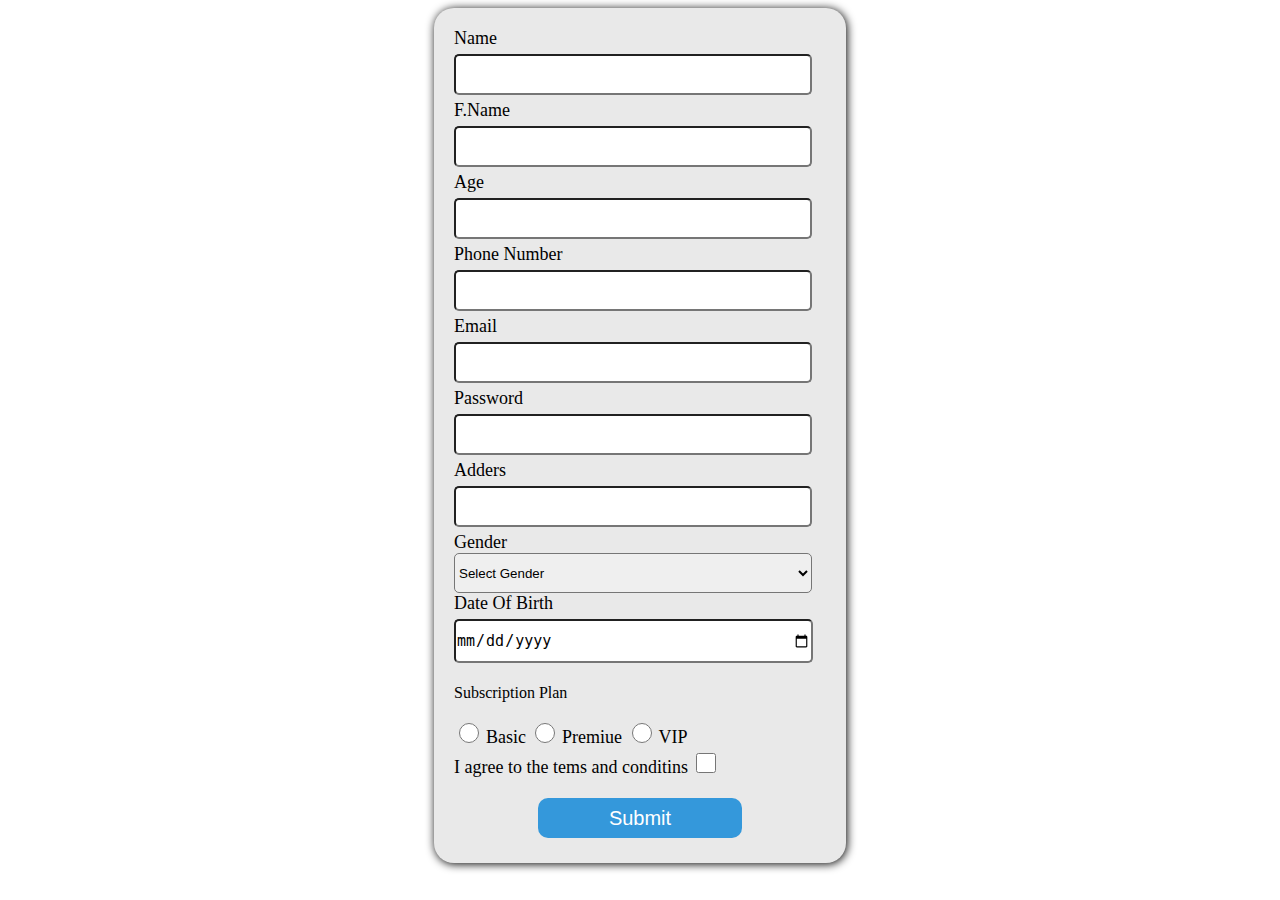
<file: loging.html>
<!DOCTYPE html>
<html lang="en">

<head>
    <meta charset="UTF-8">
    <meta name="viewport" content="width=device-width, initial-scale=1.0">
    <title>Document</title>
    <LInk rel="STYLESHEET" type="tEXT/CSS" href="style.CSS">

</head>

<body id="SD">
    <div id="stc">
        <label for="name"> Name</label>
        <input type="text" id="name">
        <br>
        <label for="fname"> F.Name</label>

        <input type="text" name="" id="fanme">
        <br>
        <label for="age"> Age</label>
        <input type="number" name="" id="age"><br>


        <label for="ph"> Phone Number</label>
        <input type="tel" id="ph">
        <br>

        <label for="email">Email</label>
        <input type="email" name="Email" id="Email">
        <br>
        <label for="password"> Password</label>
        <input type="password" name="password" id="password">
    
        <br>

        <label for="add">Adders</label>
        <input type="text" name="" id="add"><br>

        <label for="gender"> Gender</label>
        <select name="gender" id="gender" required>
            <option value="" disabled selected> Select Gender</option>
            <option value="Male">Male</option>
            <option value="Female">Female</option>
            <option value="Other">Other</option>
        </select>
        <br>


        <label for="date ">Date Of Birth</label>
        <input type="date" name="date" id="date">
        <br>
        <p>Subscription Plan </p>
        <input type="radio" name=" Subscription" id="basic">
        <label for="basic">Basic</label>
        <input type="radio" name=" Subscription" id="Premiue">
        <label for="Premiue"> Premiue </label>
        <input type="radio" name=" Subscription" id="VIP">
        <label for="VIP">VIP</label>
        <br>

        <label for="checkbox">I agree to the tems and conditins </label>
        <input type="checkbox" id="checkbox">
<div id="op">
        <button type="submit">Submit</button>
        </div>
    </div>

</body>

</html>
</file>
<file: style.CSS>
.p1 {
    width: 300px;
    padding-right: 25px;
    padding-left: 25px;


}

.div {
    box-shadow: 1px 1px 20px rgb(189, 167, 167);
    width: 350px;
    height: 400px;
    border-radius: 5%;
    border-top-right-radius: 10%;
    display: inline-block;
    margin: 5%;
    font-family: Arial, Helvetica, sans-serif;
}

#div1 {
    width: 300;
}

#div3 {
    position: fixed;


}

.img {
    border-top-right-radius: 5%;
    border-top-left-radius: 5%;
}

#bigbro {

    width: 100%;


}

#me {
    background-color: rgb(69, 55, 55);
    color: rgb(234, 215, 90);
    text-align: center;
    height: 50px;
    font-size: 40px;
}

#goto {
    width: 150px;
    height: 50px;
    border-radius: 20px;
    font-size: 16px;
    border: 0cm;
    background-color: rgb(38, 106, 217);
    color: white;

}

#abc {
    text-align: center;
    background-image: url(https://media.istockphoto.com/id/1169929038/photo/developing-programmer-team-development-website-design-and-coding-technologies-working-in.jpg?s=2048x2048&w=is&k=20&c=IH7wWJ0vxoh6UcAT9T174hAtgDRSXVL_nROpuefZoxA=);
    filter: blur(7px);
    background-size: cover;
    height: 800px;
    width: 100%;



}

#text {
    position: absolute;
    top: 0px;
    color: white;
    text-align: center;
    height: 800px;
    width: 100%;


}

#h1 {
    font-family: Georgia, 'Times New Roman', Times, serif;
    font-size: 75px;
    color: #00d9fa;
    margin-bottom: 50PX;




}

#h2 {
    font-size: 65px;
    color: #ff0000;
    margin-bottom: 50PX;



}

#h3 {
    font-size: 30px;
    color: #4b29a1;
    margin-bottom: 50PX;



}

#p {
    font-size: 30px;
    color: rgb(0, 0, 0);
    font-display: block;
    margin-bottom: 50PX;

}

.A {
    background-color: #ffffff;
    display: inline-block;
    width: 250px;
    height: 375px;
    text-align: center;
    overflow: auto;
    position: relative;
    border-radius: 5%;
    border-top-right-radius: 10%;
    display: inline-block;
    margin: 2%;
    font-family: Arial, Helvetica, sans-serif;
    box-shadow: 1px 1px 20px rgb(189, 167, 167);
    position: relative;


}

#IMG1 {
    width: 125PX;
    height: 125PX;



}

#for {

    margin-top: 20px;
}





#king {
    height: 350px;
}

#bap {

    text-align: center;
    width: 80%;
    margin: auto;



}

#IMG {
    margin-top: 20PX;
}

.pb {
    width: 220px;
    margin: 15px;
    margin-top: 40px;
}

#go {
    width: 130px;
    height: 40px;
    border-radius: 20px;
    font-size: 16px;
    border: 0cm;
    background-color: rgb(38, 106, 217);
    color: white;
    position: absolute;
    bottom: 30px;
    left: 55px;


}

#no {
    text-align: center;
    background-color: black;
    color: yellow;


}


label {
    font-size: 18px;

}

input {
    width: 350PX;
    height: 35PX;
    font-size: 15px;
    margin-top: 5px;
    margin-bottom: 5PX;
    border-radius: 5px;

}

select,
input[type="date"] {
    width: 358PX;
    height: 40PX;
    padding: 0px;
    border-radius: 5px;

}

input[type="date"] {
    width: 355PX;
    height: 40PX;




}

input[type="radio"],
input[type="checkbox"] {
    width: 20px;
    height: 20px;
    


}

#stc {
    width: 372px;
    height: 815px;
    margin: auto;
    padding: 20px;

    background-color: #e9e9e9;
    box-shadow:     1px 1px 10px;
    border-radius: 20px;
    
}
#SD{
    background-color:rgb(255, 255, 255)

}
button{
    width: 55%;
    margin-top: 20px;
    height: 40px;
   background-color: #3498db; 
   border: 0px;
   border-radius: 10px;
   color: white;
   font-size: 20px;
}
#op{
    display: flex;
    align-items: center;
    justify-content: center;
}

@media only screen and (max-width: 750px) {

    input,
    select{
        width: 300px;
        font-size: 15px;
        margin-top: 5px;
        margin-bottom: 5PX;
       
        /* left: 20px; */
        border-radius: 5px;
    }
    input[type="date"]{
        width: 305PX;
        height: 40PX;

    }
    select{
        width: 308px;
    }


    #stc {
        width: 310px;
        padding: 20px;


    }
}

@media only screen and (max-width: 420px) {

    input,
    input[type="date"],
    select {
        width: 250px;
    }

    input[type="date"]{
        width: 255PX;
        height: 40PX;

    }
    select{
        width: 258px;
    }
    #stc {
        width: 250px;
        padding: 20px;


    }
}
</file>
